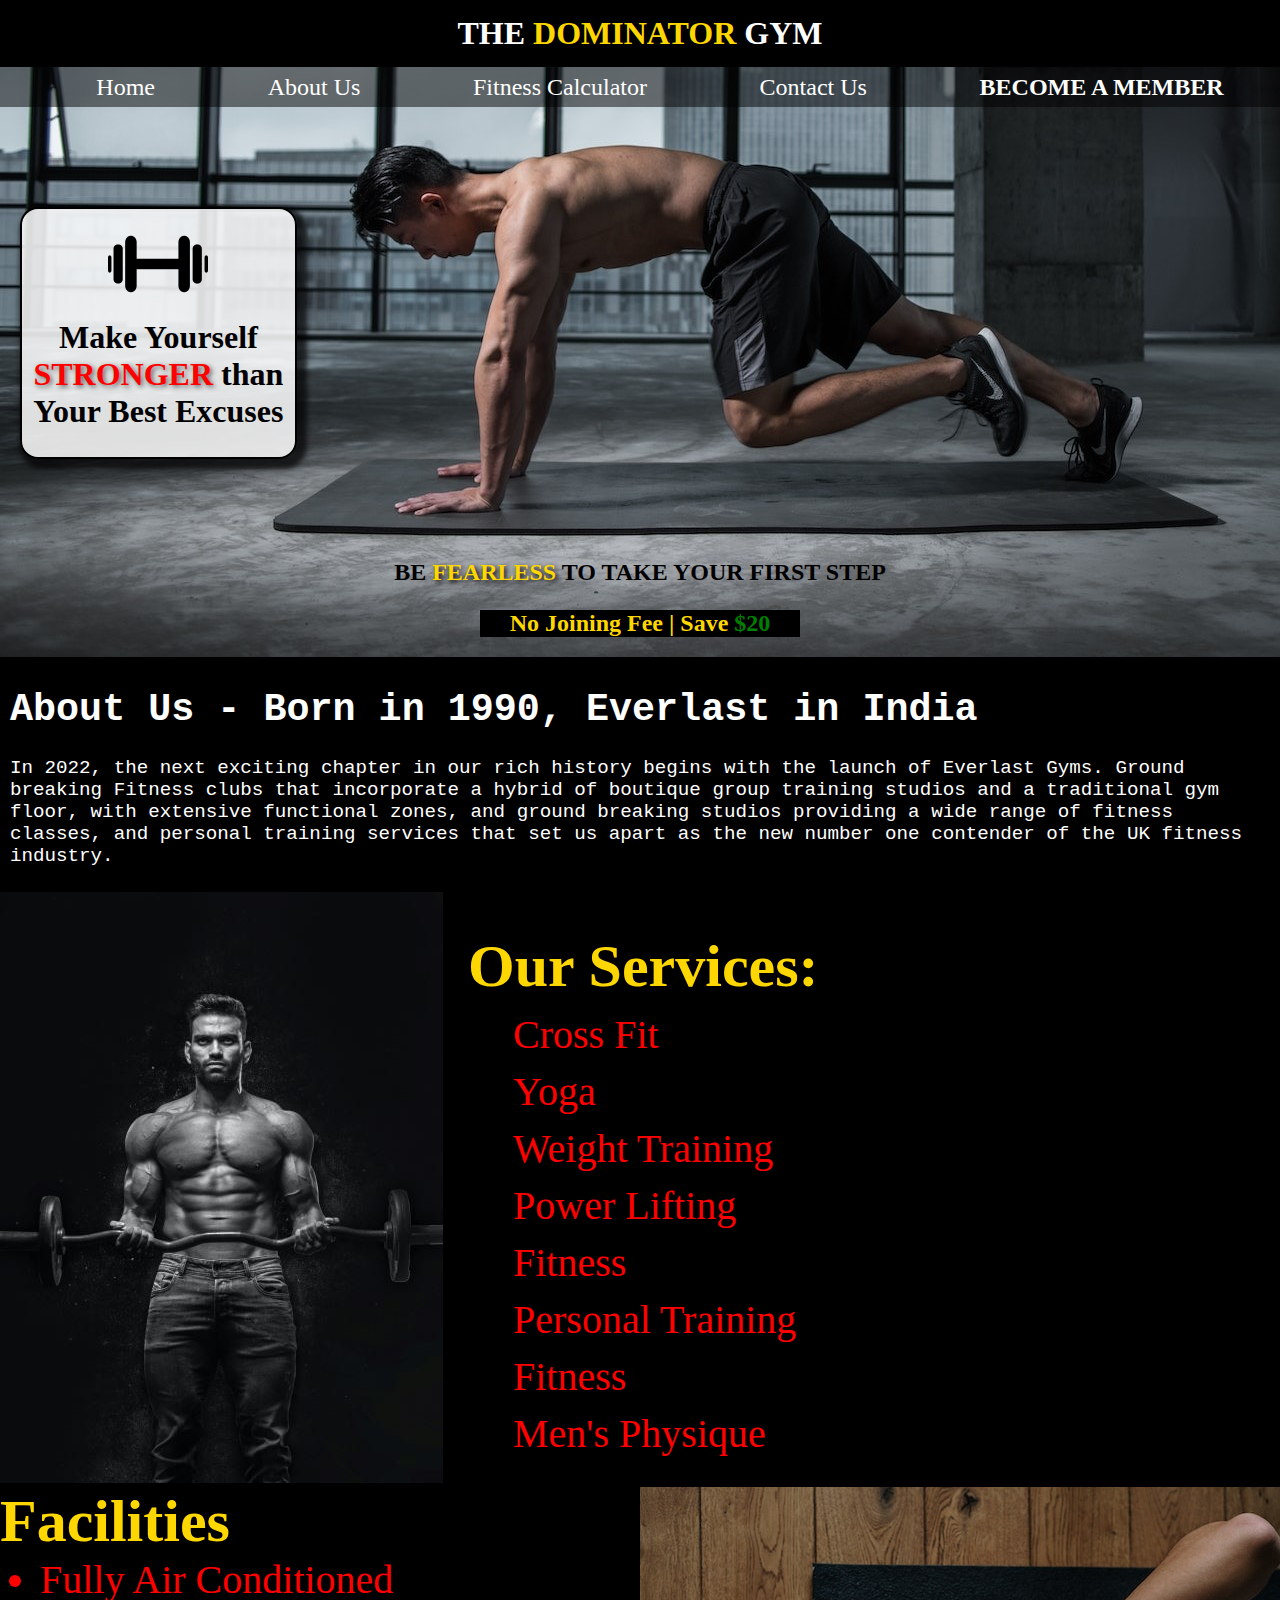
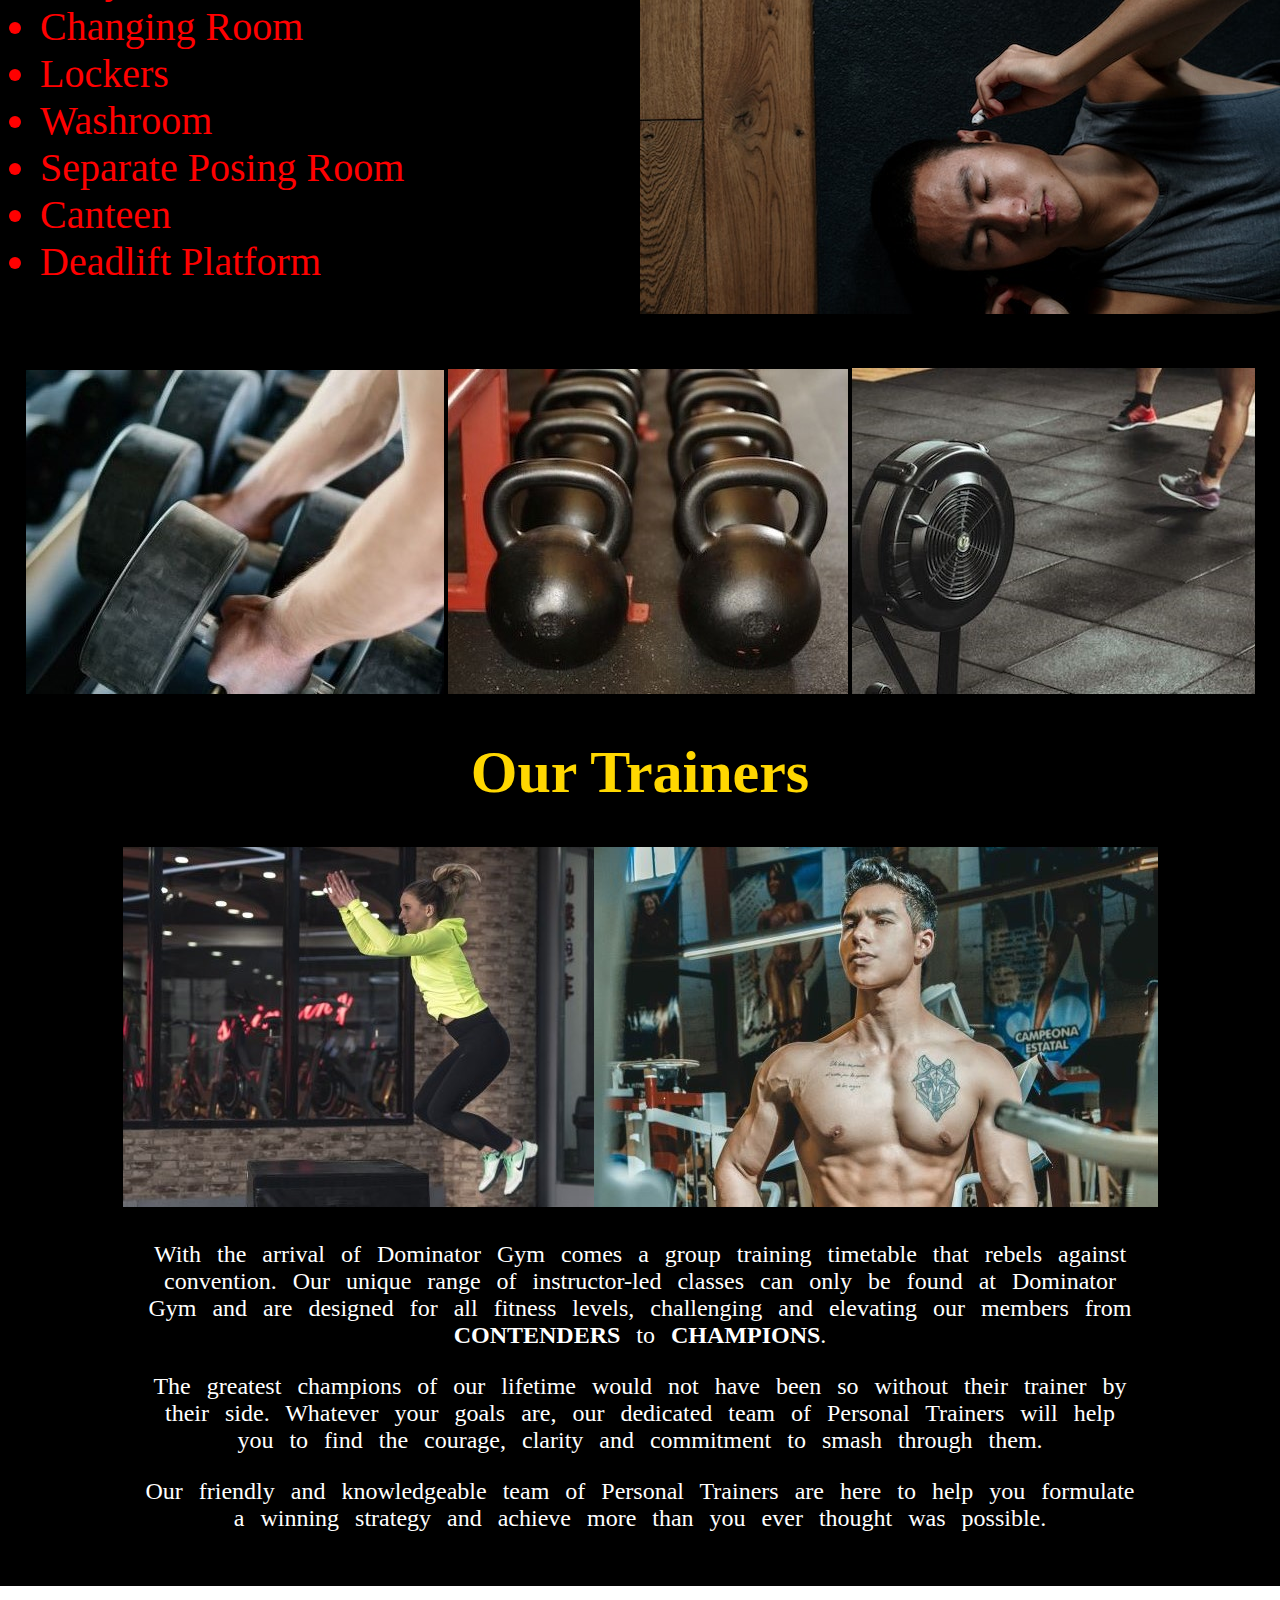
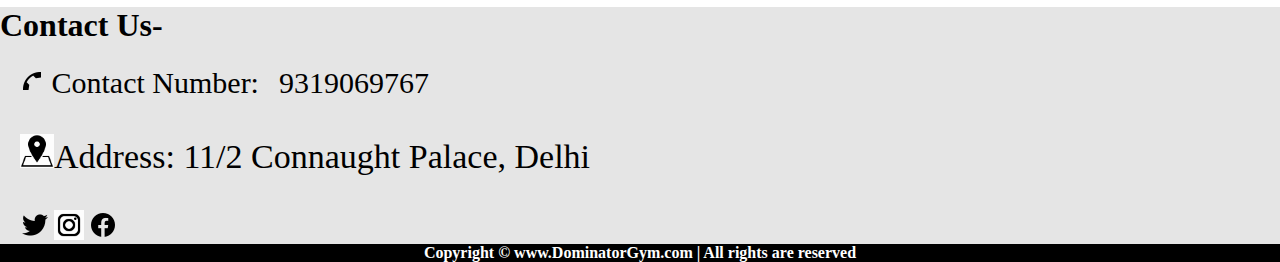
<file: index.html>
<!DOCTYPE html>
<html>
    <head>
        <meta charset="UTF-8">
        <meta name="viewport" content="width=device-width, initial-scale=1.0">
        <meta http-equiv="X-UA-Compatible" content="ie=edge">
        <link rel="stylesheet" href="css/style.css">
        <title>Dominator Gym</title>
    </head>
    <body>
        <h1 class="heading">THE <span class="heading_span">DOMINATOR</span> GYM</h1>
        <ul class="nav-bar" id="navbar">
            <li><a href="#home">Home</a></li>
            <li><a href="#about">About Us</a></li>
            <li><a href="fitness.html">Fitness Calculator</a></li>
            <li><a href="#contact">Contact Us</a></li>
            <li><a href="membership.html"><span>BECOME A MEMBER</span></a></li>
        </ul>
        <div class="burger" id="Burger" onclick="toggle()">
            <div class="line"></div>
            <div class="line"></div>
            <div class="line"></div>
        </div>
        <div id="home">
            <img src="images/img1.png" alt="">
            <h1>Make Yourself <span>STRONGER</span>
            than Your Best Excuses</h1>
        </div>
        <div class="offer">
            <p>BE <SPAn>FEARLESS</SPAn> TO TAKE YOUR FIRST STEP</p>
            <h2>No Joining Fee | Save <span>$20</span></h2>
        </div>
        <div id="about">
            <h1>About Us - Born in 1990, Everlast in India</h1>
            <p>In 2022, the next exciting chapter in our rich history begins with the launch of Everlast Gyms. Ground breaking Fitness
                clubs that incorporate a hybrid of boutique group training studios and a traditional gym floor, with extensive functional
                zones, and ground breaking studios providing a wide range of fitness classes, and personal training services that set us 
                apart as the new number one contender of the UK fitness industry.
            </p>
        </div>
        <div id="services">
            <div id="image"><img src="images/bg2.jpg" alt=""></div>
            <div id="text">
                <h1>Our Services:</h1>
                <ul>
                    <li>Cross Fit</li>
                    <li>Yoga</li>
                    <li>Weight Training</li>
                    <li>Power Lifting</li>
                    <li>Fitness</li>
                    <li>Personal Training</li>
                    <li>Fitness</li>
                    <li>Men's Physique</li>
                </ul>
            </div>
        </div>
        <div class="facilities">
            <div class="facility_text">
                <h1>Facilities</h1>
                <ul>
                    <li>Fully Air Conditioned</li>
                    <li>Changing Room</li>
                    <li>Lockers</li>
                    <li>Washroom</li>
                    <li>Separate Posing Room</li>
                    <li>Canteen</li>
                    <li>Deadlift Platform</li>
                </ul>
            </div>
            <div class="bg3">
                <img src="images/bg3.jpg" alt="">
            </div>
        </div>
        <div class="gym_photos">
            <img src="images/eq (1).jpg" alt="">
            <img src="images/eq (2).jpg" alt="">
            <img src="images/eq (3).jpg" alt="">
        </div>
        <div id="trainers">
            <h1>Our Trainers</h1>
            <div class="pictures">
                <!-- <img src="images/trainer1.jpg" alt=""> -->
                <img src="images/trainer2.jpg" alt="">
                <img src="images/trainer3.jpg" alt="">
            </div>
            <div class="about_trainers"><p>
                With the arrival of Dominator Gym comes a group training timetable that rebels against convention.
                 Our unique range of instructor-led classes can only be found at Dominator Gym and are designed for all fitness levels, 
                 challenging and elevating our members from <span>CONTENDERS</span> to <span>CHAMPIONS</span>.
            </p>
            <p>
                The greatest champions of our lifetime would not have been so without their trainer by their side. Whatever your goals are,
                 our dedicated team of Personal Trainers will help you to find the courage, clarity and commitment to smash through them.
            </p>
            <p>
                Our friendly and knowledgeable team of Personal Trainers are here to help you formulate a winning strategy and achieve 
                more than you ever thought was possible.
            </p>
            </div>
        </div>
        <div id="contact">
            <h1>Contact Us-</h1>
            <div class="num">
                <p> <img src="images/favicons/call.png" alt=""> Contact Number: </p>
                <p>9319069767</p>
            </div>
            <div class="address">
                <p> <img src="images/favicons/address.gif" alt="">Address: 11/2 Connaught Palace, Delhi</p>
            </div>
            <div class="social_media">
                <img src="images/favicons/twitter.png" alt="">
                <img class="insta" src="images/favicons/instagram.gif" alt="">
                <img src="images/favicons/facebook.png" alt="">
            </div>
        </div>
        <footer class="copyright">Copyright &copy; www.DominatorGym.com | All rights are reserved</footer>
        <script src="js/repr1.js"></script>
    </body>
</html>
</file>
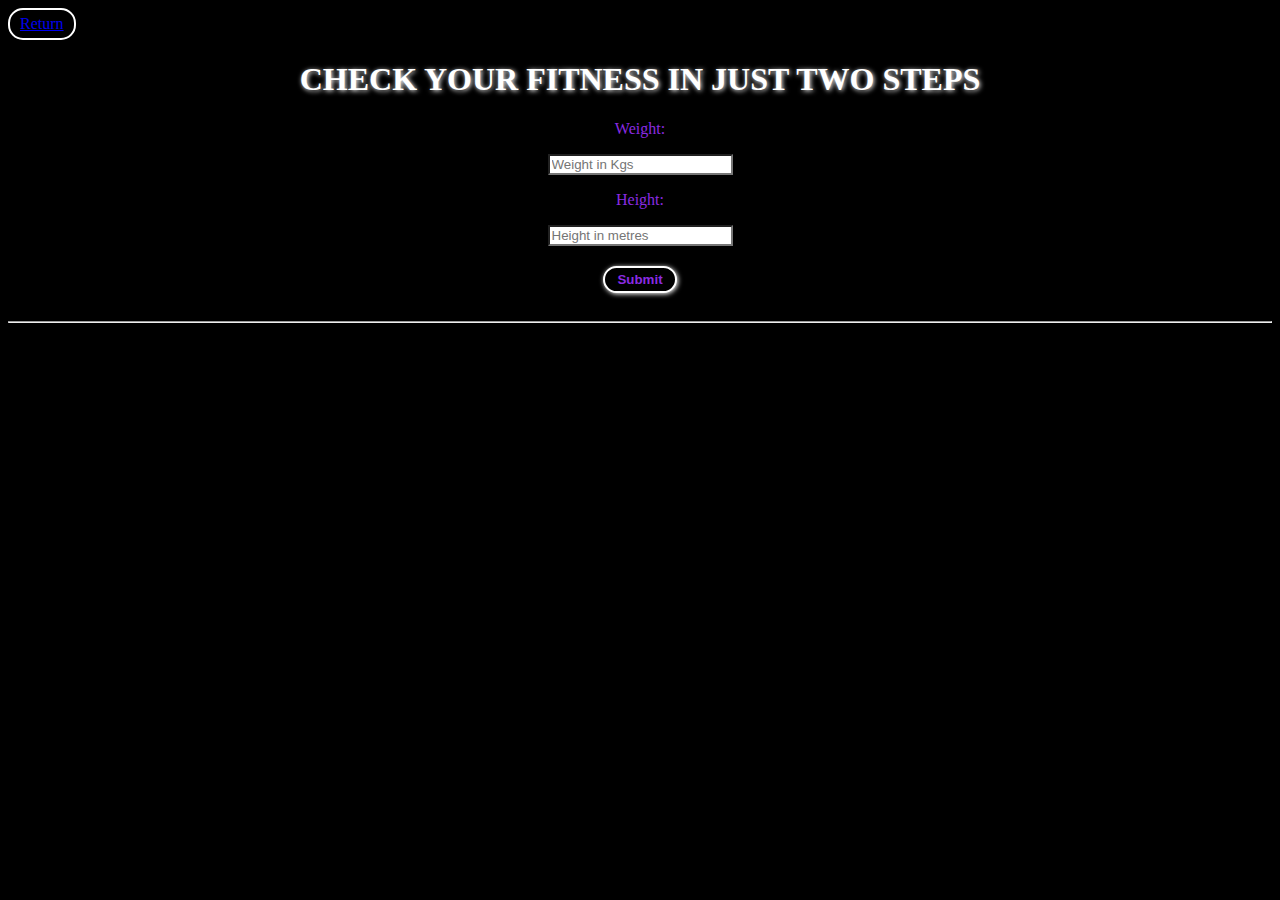
<file: fitness.html>
<!DOCTYPE html>
<html>
    <head>
        <meta charset="UTF-8">
        <meta name="viewport" content="width=device-width, initial-scale=1.0">
        <meta http-equiv="X-UA-Compatible" content="ie=edge">
        <link rel="stylesheet" href="css/style_fitness.css">
        <title>Fitness Calculator-Dominator Gym</title>
    </head>
    <body>
        <div class="home"><a href="index.html">Return</a></div>
        <h1>CHECK YOUR FITNESS IN JUST TWO STEPS</h1>
        <div class="form">
            <div class="weight">
                <p class="text">Weight:</p>
                <input type="number" placeholder="Weight in Kgs"  id="inp_weight">
            </div>
            <div class="height">
                <p class="text">Height:</p>
                <input type="number" placeholder="Height in metres"  id="inp_height">
                <div class="button">
                    <button onclick="Submit()">Submit</button>
                </div>
            </div>
            
            <hr>
            <div id="output"></div>
        </div>
        <script src="js/repr.js"></script>
    </body>
</html>
</file>
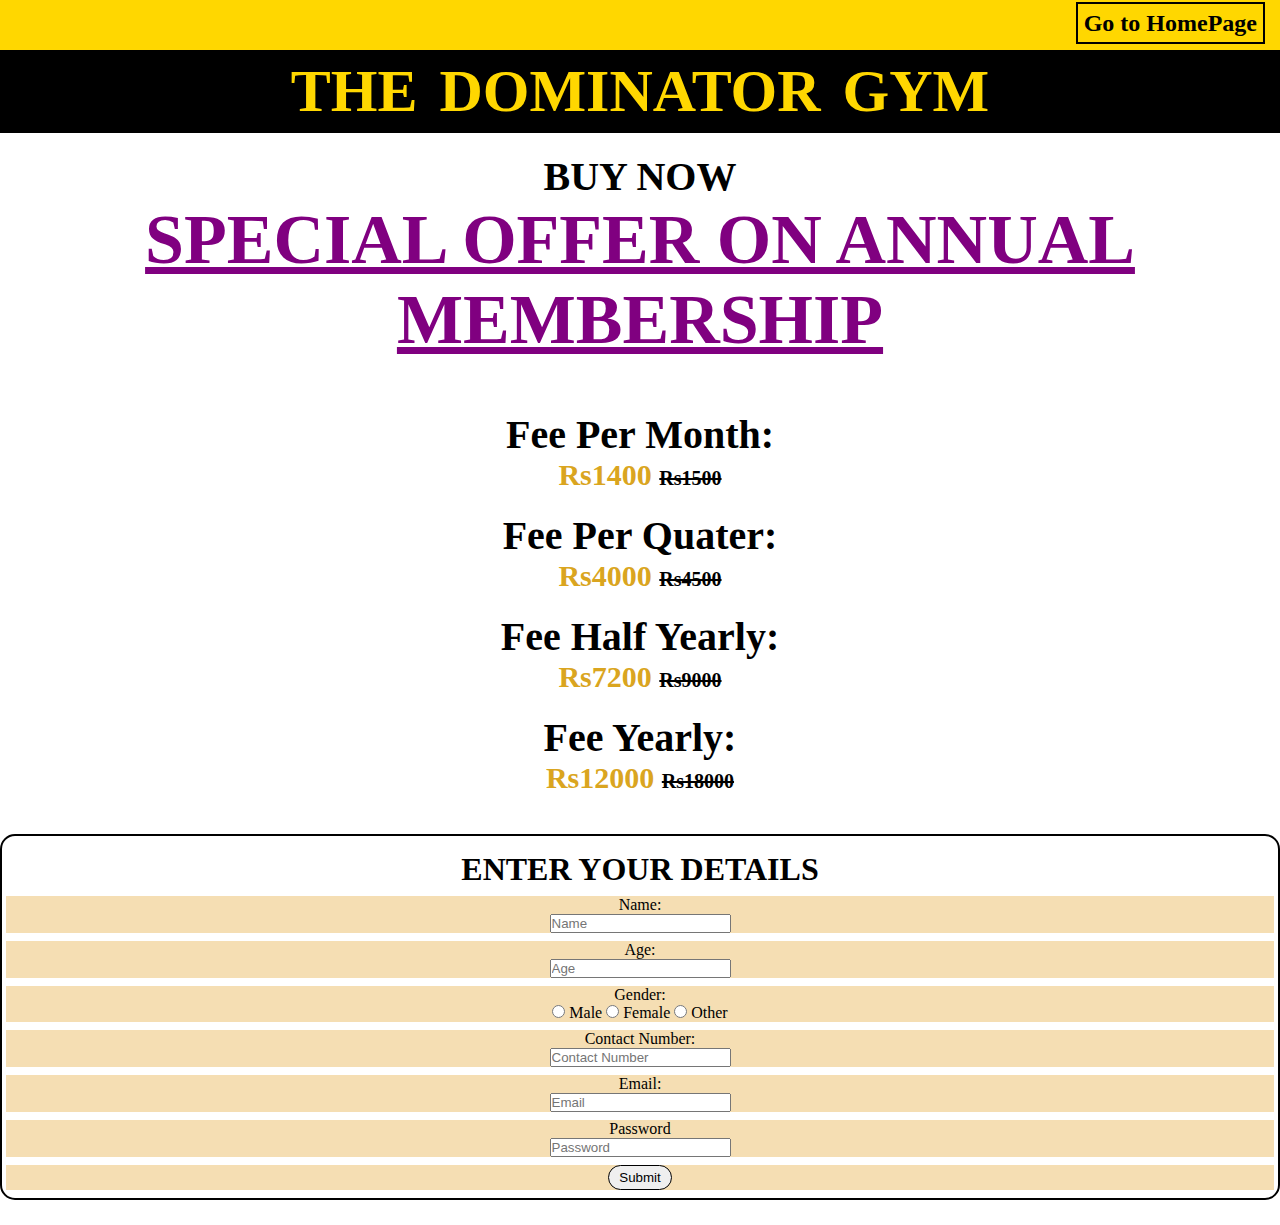
<file: membership.html>
<!DOCTYPE html>
<html>
    <head>
        <meta charset="UTF-8">
        <meta name="viewport" content="width=device-width, initial-scale=1.0">
        <meta http-equiv="X-UA-Compatible" content="ie=edge">
        <link rel="stylesheet" href="css/style_membership.css">
        <title>Membership-Dominator Gym</title>
    </head>
    <body>
        <div class="navbar">
            
            <ul>
                <li><a href="index.html">Go to HomePage</a></li>
            </ul>
        </div>
        <div class="heading">
            <h1>THE DOMINATOR GYM</h1>
        </div>
        <div class="offer">
            <h1>BUY NOW</h1>
            <p>SPECIAL OFFER ON ANNUAL MEMBERSHIP</p>
        </div>
        <div class="price">
            <div>
                <h2>Fee Per Month:</h2>
                <p>Rs1400 <span>Rs1500</span></p>
            </div>
            <div>
                <h2>Fee Per Quater:</h2>
                <p>Rs4000 <span>Rs4500</span></p>
            </div>
            <div>
                <h2>Fee Half Yearly:</h2>
                <p>Rs7200 <span>Rs9000</span></p>
            </div>
            <div>
                <h2>Fee Yearly:</h2>
                <p>Rs12000 <span>Rs18000</span></p>
            </div>
        </div>
        <div class="form">
            <h1>ENTER YOUR DETAILS</h1>
            <div class="name">
                <p>Name:</p>
                <input type="text" placeholder="Name">
            </div>
            <div class="age">
                <p>Age:</p>
                <input type="text" placeholder="Age">
            </div>
            <div class="gender">
                <p>Gender:</p>
                <input type="radio" id="male" name="Gender">
                <label for="male">Male</label>
                <input type="radio" id="female" name="Gender">
                <label for="female">Female</label>
                <input type="radio" id="other" name="Gender">
                <label for="other">Other</label>
            </div>
            <div class="phone">
                <p>Contact Number:</p>
                <input type="text" placeholder="Contact Number">
            </div>
            <div class="email">
                <p>Email:</p>
                <input type="text" placeholder="Email">
            </div>
            <div class="password">
                <p>
                    Password
                </p>
                <input type="password" placeholder="Password">
            </div>
            <div class="button">
                <Button type="submit">Submit</Button>
            </div>
        </div>
    </body>
</html>
</file>
<file: css/style.css>
*{
    scroll-behavior: smooth;
}

body{
    background-image: url(../images/bg.jpg);
    background-repeat: no-repeat;
    margin: 0px;
    padding: 0px;
}

/* Heading */
.heading{
    text-align: center;
    background-color: black;
    color: white;
    padding: 15px;
    margin: 0px;
}

.heading_span{
    color: gold;
}

/* Navbar */
.nav-bar{
    display: flex;
    text-align: center;
    margin: 0px;
    height: 40px;
    background-color: rgba(0, 0, 0, 0.495);

}

.nav-bar li{
    margin: auto;
    list-style: none;
}

.nav-bar li a{
    color: white;
    text-decoration: none;
    font-size: 24px;
}

.nav-bar li a span{
    font-weight:bolder;
}

.nav-bar li a:hover{
    color: rgba(255, 255, 255, 0.598);
}

.nav-bar li a span:hover{
    color: gold;
    text-decoration:underline;
}

/* Hamburger */
.burger{
    position: absolute;
    cursor: pointer;
    right: 5%;
    top: 15px;
    display: none;
    background-color: black;
}

.line{
    width: 33px;
    background-color: white;
    height: 4px;
    margin: 3px 3px;
}

/* Home page */
#home{
    width: 21%;
    margin-top: 100px;
    margin-left: 20px;
    background-color:rgba(255, 255, 255, 0.856);
    text-align: center;
    padding: 5px 2px;
    border: 2px solid black;
    border-radius: 18px;
    box-shadow:5px 5px 5px 5px rgba(0, 0, 0, 0.68);
}

#home img{
    padding: 0px;
    margin-bottom: -20px;
}

#home h1 span{
    color: red;
    font-weight: 700;
    text-shadow: 2px 2px 5px rgba(0, 0, 0, 0.568);
}

/* Offer */
.offer{
    margin-top: 100px;
    text-align: center;  
}

.offer p{
    font-size: 24px;
    font-weight: 700;
}

.offer p span{
    color: gold;
    text-shadow: 2px 2px 5px black;
    font-weight: 700;
}

.offer h2{
    background-color: black;
    color: gold;
    width: 25%;
    margin: auto;
    margin-bottom: 20px;
}

.offer h2 span{
    color: green;
}

/* About Us */
#about{
    background-color: black;
    color: white;
    font-size: larger;
    font-family:'Courier New', Courier, monospace;
    padding: 5px 10px;
}

/* Services */
#services{
    display: flex;
    flex-direction: row;
    background-color: black;
    padding-bottom: 0px;
    margin-bottom: 0px;
}

#text h1{
    padding-left: 25px;
    font-size: 60px;
    padding-bottom: 0px;
    margin-bottom: 0px;
    color: gold;
}

#text ul{
    padding-left: 50px;
    padding-top: 0px;
    margin-top: 0px;
}

#text li{
    font-size: 40px;
    padding-left: 20px;
    padding-top: 10px;
    font-family:Georgia, 'Times New Roman', Times, serif;
    list-style: none;
    color: red;
}

/* Facilities */
.facilities{
    background-color: black;
    margin: 0%;
    padding: 0px;
    display: flex;
}

.facility_text h1{
    color: gold;
    font-size: 60px;
    margin: 0px;
    padding-bottom: 0px;
}

.facility_text{
    width: 50%;
}

.facility_text ul{
    margin: 0px;
}

.facility_text ul li{
    color: red;
    font-size: 40px;
    margin: 0px;
    padding-top: 0px;
}

/* Photos */
.gym_photos{
    text-align: center;
    background-color: black;
    padding-top: 50px;
}

/* Trainers */
#trainers{
    background-color: black;
    text-align: center;
    display: flex;
    flex-direction: column;
    padding-bottom: 20px;
}
.pictures{
    display: flex;
    margin: auto;
}

#trainers h1{
    color: gold;
    font-size: 60px;
}

.about_trainers{
    color: white;
    font-size: x-large;
    padding: 10px 140px;
    word-spacing: 10px;
}

.about_trainers span{
    font-weight: bolder;
}

/* Contact Box */
#contact{
    background-color: rgba(128, 128, 128, 0.203);
    margin-top: 0px;
    padding-top: 0px;
}

.num{
    display: flex;
}

.num p{
    font-size: 30px;
    padding: 0px;
    margin: 0px;
    padding-left: 20px;
}

.address img{
    width: 34px;
    height: auto;
}

.address{
    font-size: 34px;
    padding-left: 20px;
    padding: 0px;
    margin: 0px;
    padding-left: 20px;
}

.social_media{
    padding-left: 20px;
}

.insta{
    width: 30px;
    height: auto;
}

/* Footer */
.copyright{
    text-align: center;
    background-color: black;
    color: white;
    font-weight: 700;
}

@media only screen and (max-width:1074px){
    .pictures{
        flex-direction: column;
    }
    .pictures img{
        width: 98%;
    }
    .about_trainers{
        padding: 10px 20px;
    }
    .facilities{
        flex-direction: column;
        text-align: center;
    }
    .facility_text{
        text-align: center;
        margin-left: 28%;
        padding-top: 20px;
    }
    .facility_text ul{
        list-style: none;
        padding-top: 15px;
    }
    .facility_text ul li{
        padding-top: 10px;
    }
}

@media only screen and (max-width:834px){
    body{
        background-color: black;
    }
    .nav-bar{
        flex-direction: column;
        height: auto;
        display: none;
    }
    #home{
        width: 90%;
        height: auto;
    }
    .offer{
        color: white;
    }
    #services{
        flex-direction: column;
        text-align: center;
        padding-left: 0px;
        margin-left: 0px;
    }
    #services img{
        width: 90%;
    }
    #text li{
        list-style: circle;
        padding-bottom: 10px;
    }
    #contact{
        background-color: rgba(255, 255, 255, 0.272);
    }
    .bg3 img{
        width: 90%;
    }
    .gym_photos img{
        width: 90%;
    }
    .facility_text ul{
        list-style: circle;
        width: 90%;
    }
    .facility_text ul li{
        width: 90%;
    }
    .burger{
        position: absolute;
        cursor: pointer;
        right: 5%;
        top: 15px;
        display: block;
    }
    .heading{
        text-align: left;
    }
}
@media only screen and (max-width:440px){
    .burger{
        top: 45px;
        right: 40%;
    }
    .nav-bar{
        display: none;
    }
    .facility_text{
        margin-left: 21%;
    }
}

@media only screen and (max-width:395px){
    .burger{
        top: 60px;
        right: 5%;
    }
    .nav-bar{
        display: none;
    }
}

@media only screen and (max-width:320px){
    .facility_text ul li{
        font-size: 25px;
        word-spacing: 10px;
        padding-top: 20px;
    }
    .facility_text{
        margin-left: 10%;
    }
    #text ul li{
        font-size: 25px;
        word-spacing: 10px;
        padding-top: 20px;
    }
}
</file>
<file: css/style_fitness.css>
body{
    background-color: black;
}

/* Return Button */
.home{
    border: 2px solid white;
    width: fit-content;
    padding: 5px 10px;
    border-radius: 15px;
    padding-left: 10px;
}

.form{
    text-align: center;
}

.form input{
    background-color: white;
}

/* Text */
h1{
    color: white;
    text-shadow: 1px 1px 5px white;
    text-align: center;
}

.text{
    color: blueviolet;
}

/* Button */
.button button{
    margin-top: 20px;
    margin-bottom: 20px;
    padding: 4px 12px;
    color: blueviolet;
    background-color: black;
    border: 2px solid white;
    border-radius: 15px;
    box-shadow: 1px 1px 5px white;
    font-weight: 700;
}

.button button:hover{
    background-color: white;
}

/* Output Text */
#output{
    color: white;
    font-size: xx-large
}
</file>
<file: css/style_membership.css>
*{
    margin: 0px;
    padding: 0px;
}

body{
    background-color: white;
    margin: 0px;
    padding: 0px;
}

/* Navbar */
.navbar{
    background-color: gold;
    height: 50px;
    text-align:end;
}

.navbar h1{
    text-align: center;
}

.navbar li{
    font-size: x-large;
    padding: 10px 15px;
}

.navbar li a{
    text-decoration: double;
    color: black;
    font-weight: 700;
    border: 2px solid black;
    padding: 6px 6px;
}

.navbar li a:hover{
    text-decoration: underline ;
}

/* Heading */
.heading{
    text-align: center;
    background-color: black;
}

.heading h1{
    color: gold;
    padding: 7px;
    font-size: 60px;
    font-family:'Times New Roman', Times, serif;
    word-spacing: 7px;
}

/* Offer */
.offer{
    text-align: center;
    margin-top: 20px;
}

.offer h1{
    font-weight: 700;
    font-size: 40px;
}

.offer p{
    color: purple;
    font-size: 70px;
    font-weight: 700;
    text-decoration: underline;
}

/* Price */
.price{
    text-align: center;
    margin-top: 4%;
    margin-bottom: 3%;
}

.price h2{
    font-size: 40px;
    margin-top: 20px;
}

.price p{
    color: goldenrod;
    font-size: 30px;
    font-weight: 700;
}

.price p span{
    font-size: 20px;
    color: black;
    text-decoration: line-through;
}

/* Form */
.form{
    text-align: center;
    border: 2px solid black;
    border-radius: 15px;
    padding-top: 15px;
    margin-bottom: 2%;
}

.form div{
    background-color: wheat;
    margin: 8px 4px;
}

/* Button */
.button button{
    padding: 4px 10px;
    border-radius: 15px;
    border: 1px solid black;
}

.button button:hover{
    background-color: wheat;
    border-width: 2px;
}

@media only screen and (max-width:539px){
    .offer p{
        color: purple;
        font-size:30px;
        font-weight: 700;
        text-decoration: underline;
    }
}

@media only screen and (max-width:396px){
    .heading h1{
        font-size: 40px;
    }
}

@media only screen and (max-width:285px){
    .heading h1{
        font-size: 30px;
    }
}
</file>
